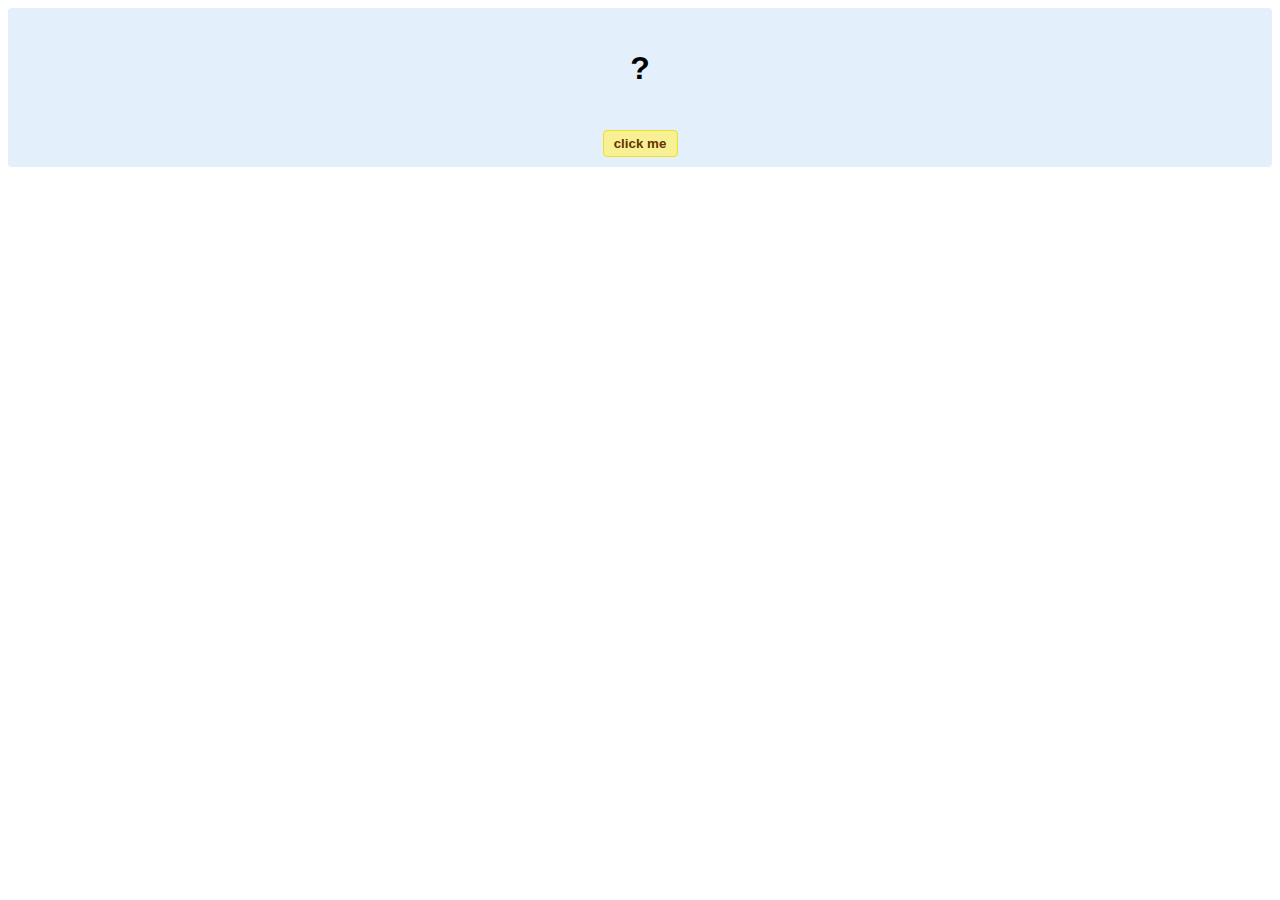
<file: holamundo.html>
<!DOCTYPE html>
<!-- HTML5 Hello world by kirupa - http://www.kirupa.com/html5/getting_your_feet_wet_html5_pg1.htm -->
<html lang="es">
<meta charset="utf-8" />
	<!-- charset interpreta los caracteres en español -- >
<title>Titulo de la web</title>
<link rel="stylesheet" href="estilos.css" />
 	
<link rel="shortcut icon" href="/favicon.ico" />
 
<link rel="alternate" title="Pozolería RSS" type="application/rss+xml" href="/feed.rss" />	

<script type="text/javascript" src="http://ajax.googleapis.com/ajax/libs/chrome-frame/1/CFInstall.min.js">
</script>

<!-- lo que hay en el src es un CNV  Content Vebeloper Network -->

<head>
<meta charset="utf-8">
<title>Hello...</title>
<style type="text/css">
#mainContent {
	font-family: Arial, Helvetica, sans-serif;
	font-size: xx-large;
	font-weight: bold;
	background-color: #E3F0FB;
	border-radius: 4px;
	padding: 10px;
	text-align: center;
}
.buttonStyle {
	border-radius: 4px;
	border: thin solid #F0E020;
	padding: 5px;
	background-color: #F8F094;
	font-family: "Segoe UI", Tahoma, Geneva, Verdana, sans-serif;
	font-weight: bold;
	color: #663300;
	width: 75px;
}
.buttonStyle:hover {
	border: thin solid #FFCC00;
	background-color: #FCF9D6;
	color: #996633;
	cursor: pointer;
}
.buttonStyle:active {
	border: thin solid #99CC00;
	background-color: #F5FFD2;
	color: #669900;
	cursor: pointer;
}

</style>
</head>

<body>
<div id="mainContent">
	<p id="helloText">?</p>
	<button id="clickButton" class="buttonStyle">click me</button>

</div>
<script> 
	var myButton = document.getElementById("clickButton");
	var myText = document.getElementById("helloText");

	myButton.addEventListener('click', doSomething, false)

	function doSomething() {
		myText.textContent = "hello, world!";
		alert ("hola mundo";)
	}
</script>

</body>
</html>
</file>
<file: estilos.css>
body {
  line-height: 1;
}

/* line 22, ../../../../../../Applications/Scout.app/Contents/Resources/vendor/gems/gems/compass-0.11.5/frameworks/compass/stylesheets/compass/reset/_utilities.scss */
ol, ul {
  list-style: none;
}

/* line 24, ../../../../../../Applications/Scout.app/Contents/Resources/vendor/gems/gems/compass-0.11.5/frameworks/compass/stylesheets/compass/reset/_utilities.scss */
table {
  border-collapse: collapse;
  border-spacing: 0;
}

/* line 26, ../../../../../../Applications/Scout.app/Contents/Resources/vendor/gems/gems/compass-0.11.5/frameworks/compass/stylesheets/compass/reset/_utilities.scss */
caption, th, td {
  text-align: left;
  font-weight: normal;
  vertical-align: middle;
}

/* line 28, ../../../../../../Applications/Scout.app/Contents/Resources/vendor/gems/gems/compass-0.11.5/frameworks/compass/stylesheets/compass/reset/_utilities.scss */
q, blockquote {
  quotes: none;
}
/* line 101, ../../../../../../Applications/Scout.app/Contents/Resources/vendor/gems/gems/compass-0.11.5/frameworks/compass/stylesheets/compass/reset/_utilities.scss */
q:before, q:after, blockquote:before, blockquote:after {
  content: "";
  content: none;
}

/* line 30, ../../../../../../Applications/Scout.app/Contents/Resources/vendor/gems/gems/compass-0.11.5/frameworks/compass/stylesheets/compass/reset/_utilities.scss */
a img {
  border: none;
}

/* line 114, ../../../../../../Applications/Scout.app/Contents/Resources/vendor/gems/gems/compass-0.11.5/frameworks/compass/stylesheets/compass/reset/_utilities.scss */
article, aside, details, figcaption, figure, footer, header, hgroup, menu, nav, section, summary {
  display: block;
}

/* line 3, ../sass/estilos.scss */
header, section, aside, hgroup, footer, nav {
  display: block;
}

/* line 6, ../sass/estilos.scss */
#contenedor {
  margin: 0 auto;
  overflow: hidden;
  width: 980px;
}

/* line 11, ../sass/estilos.scss */
body {
  background: #CCC;
  color: #FFF;
  font-family: Helvetica;
  font-size: 14px;
}

/* line 18, ../sass/estilos.scss */
a {
  color: #CCC;
  text-decoration: none;
}

/* line 19, ../sass/estilos.scss */
a:hover {
  color: #FFF;
}

/* line 21, ../sass/estilos.scss */
ul {
  list-style: none;
  padding: 0;
}

/* line 23, ../sass/estilos.scss */
header {
  height: auto;
}

/* line 27, ../sass/estilos.scss */
#social {
  background: #333;
  height: 50px;
  overflow: hidden;
}
/* line 31, ../sass/estilos.scss */
#social p {
  margin: 10px 10px;
}

/* line 35, ../sass/estilos.scss */
#logo {
  background: #000;
  height: 200px;
  overflow: hidden;
  text-align: center;
}

/* line 42, ../sass/estilos.scss */
nav {
  background-image: -webkit-linear-gradient(bottom, #660000 0%, #ff0011 81%);   /* zafari y google chrome */
  background-image: -moz-linear-gradient(bottom, #660000 0%, #ff0011 81%);      /* mozila */
  background-image: -o-linear-gradient(bottom, #660000 0%, #ff0011 81%);        /* opera */
  background-image: linear-gradient(bottom, #660000 0%, #ff0011 81%);           /* navegadores nuevos (el futuro) */
  background-image: -ms-linear-gradient(bottom, #660000 0%, #ff0011 81%);       /* microsoft explorer 10 +  */
  height: 50px;
  overflow: hidden;
}
/* line 46, ../sass/estilos.scss */
nav ul {
  text-align: center;
}
/* line 48, ../sass/estilos.scss */
nav ul li {
  display: inline-block;
  vertical-align: top;
}
/* line 51, ../sass/estilos.scss */
nav ul li a {
  display: block;
  color: #FFF;
  font-size: 1.2em;
  margin: 0 10px;
  width: 160px;
}
/* line 58, ../sass/estilos.scss */
nav ul li a:hover {
  background: red;
}

/* line 64, ../sass/estilos.scss */
#slider {
  height: 350px;
}
/* line 66, ../sass/estilos.scss */
#slider ul {
  height: 340px;
  margin: 10 auto;
}
/* line 69, ../sass/estilos.scss */
#slider ul li {
  margin: 0 auto;
  width: 960px;
}
/* line 72, ../sass/estilos.scss */
#slider ul li h3 {
  font-size: 0.8em;
  margin: 5px 0 10px 0;
}
/* line 76, ../sass/estilos.scss */
#slider ul li a {
  background: #8A2908;
  cursor: #FFF;
  display: block;
  padding: 5px;
  width: 80px;
}
/* line 83, ../sass/estilos.scss */
#slider ul li img {
  display: inline-block;
  margin: 0;
}
/* line 87, ../sass/estilos.scss */
#slider ul li .caption {
  background: #999;
  display: inline-block;
  height: 310px;
  margin-left: -5px;
  padding: 10px;
  overflow: hidden;
  vertical-align: top;
  width: 280px;
}

/* line 99, ../sass/estilos.scss */
#contenido {
  background: #000;
  overflow: hidden;
  padding: 10px;
}
/* line 103, ../sass/estilos.scss */
#contenido #cont {
  display: inline-block;
  overflow: hidden;
  width: 610px;
}
/* line 107, ../sass/estilos.scss */
#contenido #cont #bienvenida {
  background-image: -webkit-linear-gradient(bottom, red 0%, #ff545f 81%);
  border: 2px solid #FFF;
  border-radius: 5px;
  color: #FFF;
  display: inline-block;
  padding: 15px;
  width: 570px;
}
/* line 116, ../sass/estilos.scss */
#contenido #cont #posts {
  display: inline-block;
  margin: 10px auto;
}
/* line 120, ../sass/estilos.scss */
#contenido #cont article {
  display: inline-block;
  margin-bottom: 10px;
  text-align: center;
  vertical-align: top;
  width: 200px;
}
/* line 127, ../sass/estilos.scss */
#contenido #cont img {
  border: 3px solid orange;
  border-radius: 5px;
}
/* line 131, ../sass/estilos.scss */
#contenido #cont article h2, #contenido #cont article p, #contenido #cont article small {
  display: block;
  margin: 0 auto 4px auto;
  text-align: left;
}
/* line 136, ../sass/estilos.scss */
#contenido #cont article h2 {
  font-size: 1.1em;
}
/* line 139, ../sass/estilos.scss */
#contenido #cont article small {
  color: red;
}
/* line 143, ../sass/estilos.scss */
#contenido aside {
  background: #0778d8;
  border-radius: 5px;
  display: inline-block;
  margin-left: 10px;
  padding: 10px;
  overflow: hidden;
  vertical-align: top;
  width: 310px;
}
/* line 152, ../sass/estilos.scss */
#contenido aside .bloque {
  margin-bottom: 10px;
}
/* line 154, ../sass/estilos.scss */
#contenido aside .bloque label {
  display: block;
  margin-bottom: 5px;
}
/* line 158, ../sass/estilos.scss */
#contenido aside .bloque h3 {
  margin: 5px;
}
/* line 161, ../sass/estilos.scss */
#contenido aside .bloque input[type="search"], #contenido aside .bloque input[type="text"] {
  border: 1px solid #CCC;
  border-radius: 5px;
  height: 20px;
  margin-bottom: 5px;
  width: 300px;
}

/* line 171, ../sass/estilos.scss */
footer {
  background: #073861;
  overflow: hidden;
  text-align: center;
}
/* line 175, ../sass/estilos.scss */
footer .bloque {
  display: inline-block;
  margin-bottom: 10px;
  text-align: left;
  vertical-align: top;
  width: 280px;
}
/* line 181, ../sass/estilos.scss */
footer .bloque h4 {
  margin-bottom: 5px;
}
/* line 184, ../sass/estilos.scss */
footer .bloque a {
  color: #CCC;
}
/* line 187, ../sass/estilos.scss */
footer .bloque input[type="text"] {
  border: 1px solid #CCC;
  border-radius: 5px;
  margin-right: 5px;
  margin-bottom: 5px;
  width: 150px;
}
/* line 194, ../sass/estilos.scss */
footer .bloque textarea {
  border-radius: 5px;
  height: 100px;
  width: 250px;
}
</file>
